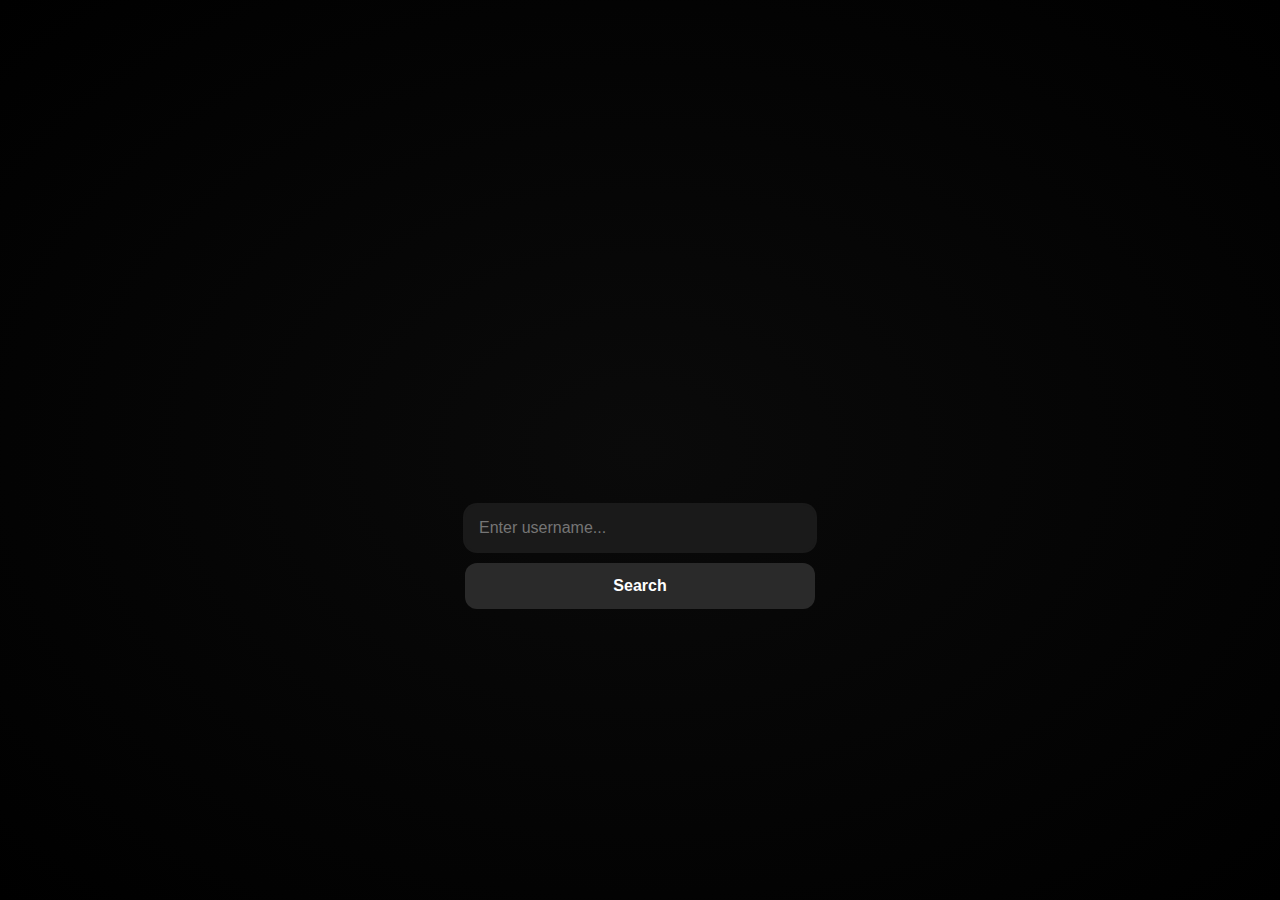
<file: index.html>
<!DOCTYPE html>
<html lang="en">
<head>
    <meta charset="UTF-8" />
    <meta name="viewport" content="width=device-width, initial-scale=1.0"/>
    <title>Trackmania Search Records</title>
    <link rel="stylesheet" href="styles.css" />
    <link href="https://fonts.googleapis.com/css2?family=Inter:wght@400;600;700&display=swap" rel="stylesheet">
</head>
<body>
<div class="container">
    <a href="https://github.com/" target="_blank" class="github-badge">
        <span class="dot"></span> Project on Github
    </a>

    <h1 class="animated-title" id="title">
    </h1>

    <input type="text" placeholder="Enter username..." class="input" />
    <button class="btn">Search</button>
</div>

<script>
    const titleText = "Trackmania\nSearch Records";
    const titleElement = document.getElementById("title");

    function animateTitle(text, element) {
        element.innerHTML = '';
        let delay = 0;
        text.split('').forEach((char, i) => {
            const span = document.createElement('span');
            span.textContent = char;
            span.style.animationDelay = `${delay}s`;
            span.classList.add('letter');
            element.appendChild(span);
            delay += char === ' ' ? 0.01 : 0.05;
            if (char === '\n') element.appendChild(document.createElement('br'));
        });
    }

    animateTitle(titleText, titleElement);

    const input = document.querySelector('.input');
    const button = document.querySelector('.btn');

    button.addEventListener('click', async () => {
        const pseudo = input.value.trim();
        if (!pseudo) return alert("Please enter a username!");

        try {
            const res = await fetch(`https://trackmania.reyzosfx.workers.dev/pseudo=${encodeURIComponent(pseudo)}`);
            const data = await res.json();

            console.log("Records reçus :", data);

            let html = "<h2>Résultats pour " + pseudo + ":</h2><ul>";
            data.forEach(record => {
                html += `<li><strong>${record.mapName}</strong> - ${record.time}s</li>`;
            });
            html += "</ul>";

            let results = document.getElementById("results");
            if (!results) {
                results = document.createElement("div");
                results.id = "results";
                document.body.appendChild(results);
            }
            results.innerHTML = html;

        } catch (e) {
            console.error("Erreur :", e);
            alert("Erreur de communication avec le serveur.");
        }
    });
</script>

</body>
</html>
</file>
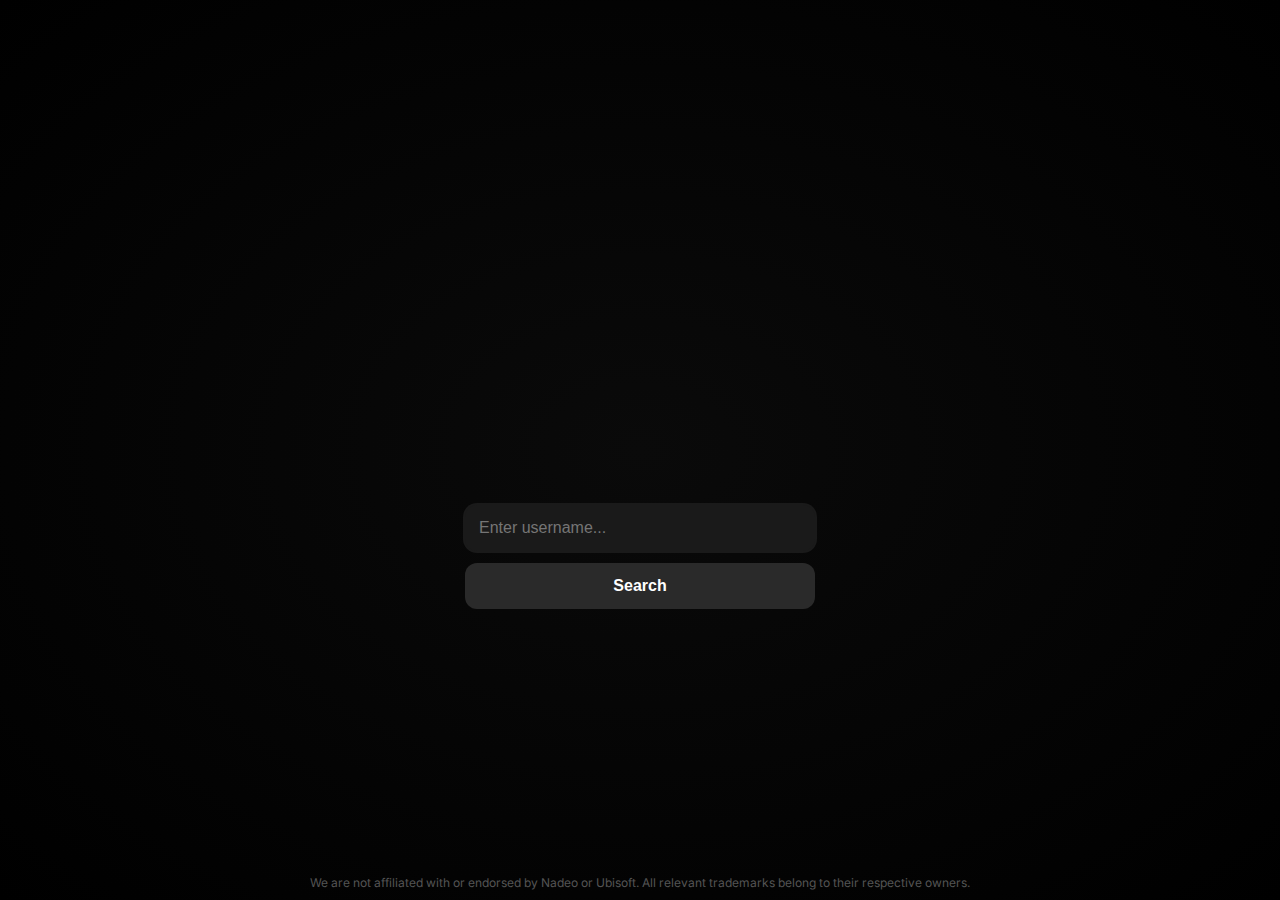
<file: public/index.html>
<!DOCTYPE html>
<html lang="en">
<head>
    <meta charset="UTF-8" />
    <meta name="viewport" content="width=device-width, initial-scale=1.0" />
    <title>Trackmania Search Records</title>
    <link rel="stylesheet" href="styles.css" />
    <link href="https://fonts.googleapis.com/css2?family=Inter:wght@400;600;700&display=swap" rel="stylesheet">
</head>
<footer class="disclaimer">
    We are not affiliated with or endorsed by Nadeo or Ubisoft. All relevant trademarks belong to their respective owners.
</footer>
<body class="centered">
    <div class="container">
        <a href="https://github.com/FrenchTheBeast/trackmaniamyrecords/" target="_blank" class="github-badge">
            <span class="dot"></span> Project on Github
        </a>

        <h1 class="animated-title" id="title">
        </h1>

        <input type="text" placeholder="Enter username..." class="input" />
        <button class="btn">Search</button>
    </div>
    <script src="script.js"></script>
</body>
</html>
</file>
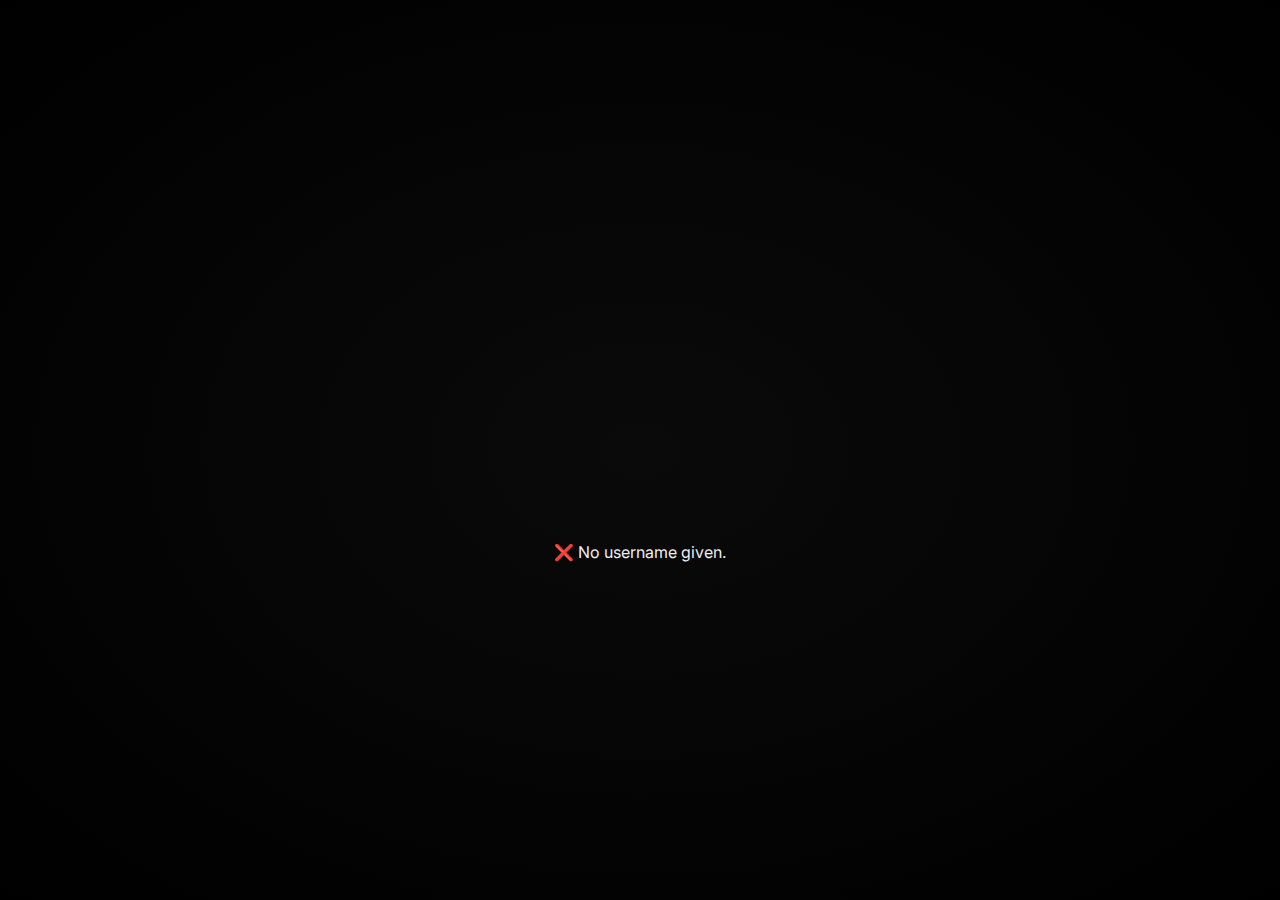
<file: records/results.html>
<!DOCTYPE html>
<html lang="en">
<head>
  <meta charset="UTF-8" />
  <meta name="viewport" content="width=device-width, initial-scale=1.0" />
  <title>Trackmania Records</title>
  <link rel="stylesheet" href="../../styles.css" />
  <link href="https://fonts.googleapis.com/css2?family=Inter:wght@400;600;700&display=swap" rel="stylesheet" />
</head>
<body>
  <div class="container" id="results-container">
    <h1 class="animated-title" id="title">Trackmania Records</h1>
    <div id="results">Loading records...</div>
  </div>

  <script>
    const params = new URLSearchParams(window.location.search);
    const pseudo = params.get("pseudo");

    const titleElement = document.getElementById("title");
    function animateTitle(text, element) {
        element.innerHTML = '';
        let delay = 0;
        text.split('').forEach((char) => {
            const span = document.createElement('span');
            span.textContent = char;
            span.style.animationDelay = `${delay}s`;
            span.classList.add('letter');
            element.appendChild(span);
            delay += char === ' ' ? 0.01 : 0.05;
            if (char === '\n') element.appendChild(document.createElement('br'));
        });
    }
    animateTitle("Trackmania\nRecords", titleElement);

    if (!pseudo) {
      document.getElementById("results").innerHTML = "❌ No username given.";
    } else {
      fetch(`https://trackmania.reyzosfx.workers.dev/?pseudo=${encodeURIComponent(pseudo)}`)
        .then(res => res.json())
        .then(data => {
          if (data.error || !Array.isArray(data)) {
            document.getElementById("results").innerHTML = "❌ No record found.";
            return;
          }

          let html = `<h2>Records for ${pseudo} :</h2><ul style="text-align: left;">`;
          data.forEach(record => {
            html += `<li><strong>${record.mapName}</strong> - ${record.time}s</li>`;
          });
          html += "</ul>";
          document.getElementById("results").innerHTML = html;
        })
        .catch(err => {
          console.error("Error :", err);
          document.getElementById("results").innerHTML = "❌ Cannot fetch results.";
        });
    }
  </script>
</body>
</html>
</file>
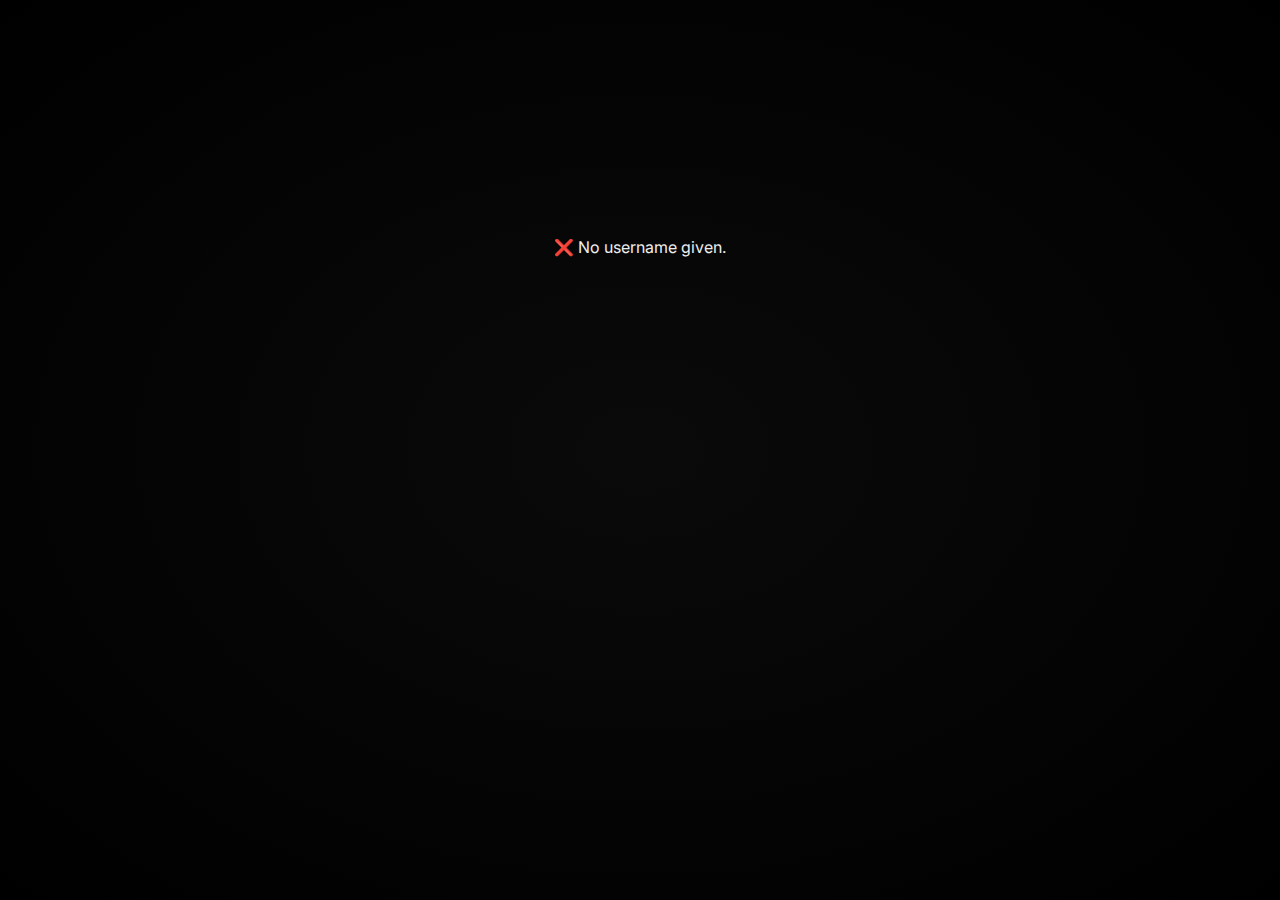
<file: public/records/results.html>
<!DOCTYPE html>
<html lang="en">
<head>
  <meta charset="UTF-8" />
  <meta name="viewport" content="width=device-width, initial-scale=1.0" />
  <title>Trackmania Records</title>
  <link rel="stylesheet" href="../styles.css" />
  <link href="https://fonts.googleapis.com/css2?family=Inter:wght@400;600;700&display=swap" rel="stylesheet" />
</head>
<body>
  <div class="container" id="results-container">
    <h1 class="animated-title" id="title">Trackmania Records</h1>
    <div id="results" class="results-container">Loading records...</div>
  </div>

  <script>
    const params = new URLSearchParams(window.location.search);
    const pseudo = params.get("pseudo");

    const titleElement = document.getElementById("title");
    function animateTitle(text, element) {
        element.innerHTML = '';
        let delay = 0;
        text.split('').forEach((char) => {
            const span = document.createElement('span');
            span.textContent = char;
            span.style.animationDelay = `${delay}s`;
            span.classList.add('letter');
            element.appendChild(span);
            delay += char === ' ' ? 0.01 : 0.05;
            if (char === '\n') element.appendChild(document.createElement('br'));
        });
    }
    animateTitle("Trackmania\nRecords", titleElement);

    if (!pseudo) {
      document.getElementById("results").innerHTML = "❌ No username given.";
    } else {
      fetch(`https://trackmania.reyzosfx.workers.dev/?pseudo=${encodeURIComponent(pseudo)}`)
        .then(res => res.json())
        .then(data => {
          if (data.error || !Array.isArray(data)) {
            document.getElementById("results").innerHTML = "❌ No record found.";
            return;
          }

          let html = `<h2>Records for <span style="color: #00ffc8">${pseudo}</span>:</h2><ul style="text-align: left; list-style: none; padding: 0;">`;
          data.forEach(record => {
            const seconds = (record.onlineRecordTime / 1000).toFixed(3);
            const link = `https://trackmania.exchange/mapshow/${record.trackID}`;
            html += `<li><strong><a href="${link}" target="_blank">${record.trackName}</a></strong> — ${seconds}s</li>`;
          });
          html += "</ul>";
          document.getElementById("results").innerHTML = html;
        })
        .catch(err => {
          console.error("Error :", err);
          document.getElementById("results").innerHTML = "❌ Cannot fetch results.";
        });
    }
  </script>
</body>
</html>
</file>
<file: styles.css>
* {
    box-sizing: border-box;
    margin: 0;
    padding: 0;
}

body {
    font-family: 'Inter', sans-serif;
    background: radial-gradient(ellipse at center, #0a0a0a 0%, #000000 100%);
    color: #eee;
    height: 100vh;
    display: flex;
    justify-content: center;
    align-items: center;
    animation: fadeIn 1.2s ease-out;
    overflow: hidden;
}

.disclaimer {
    position: absolute;
    bottom: 10px;
    width: 100%;
    text-align: center;
    font-size: 0.75rem;
    color: #777;
    opacity: 0.7;
    pointer-events: none;
}

.results-container {
  max-height: 70vh;
  overflow-y: auto;
  padding-right: 1rem;
}

.container {
    text-align: center;
    display: flex;
    flex-direction: column;
    align-items: center;
}

.github-badge {
    display: inline-flex;
    align-items: center;
    gap: 8px;
    font-size: 14px;
    color: #ccc;
    background-color: #111;
    border-radius: 999px;
    padding: 8px 16px;
    text-decoration: none;
    border: 1px solid #333;
    transition: all 0.3s ease;
    margin-bottom: -35px;
    opacity: 0;
    animation: fadeInBadge 0.8s ease-out 0.5s forwards, pulseGlow 2s ease-in-out infinite;
    box-shadow: 0 0 0 rgba(0, 255, 94, 0.5);
}


@keyframes fadeInBadge {
    to {
        opacity: 1;
        transform: translateY(0);
    }
}

.github-badge:hover {
    background-color: #222;
    color: #fff;
}

.dot {
    width: 8px;
    height: 8px;
    background-color: #00ff5e;
    border-radius: 50%;
}

h1.animated-title {
    margin: 3rem 0 2rem;
    font-size: 3rem;
    font-weight: 700;
    line-height: 1.3;
    display: inline-block;
    white-space: pre-wrap;
}

.letter {
    opacity: 0;
    display: inline-block;
    transform: translateY(10px);
    animation: letterFadeIn 0.5s forwards;
    color: #ccc;
    font-weight: 600;
}

.letter:nth-child(-n+10) {
    color: #00ff5e;
}

.input {
    width: 350px;
    padding: 14px;
    margin-top: 10px;
    border-radius: 12px;
    border: none;
    background-color: #1a1a1a;
    color: white;
    font-size: 1rem;
    box-shadow: 0 0 0 2px #1a1a1a;
    transition: all 0.2s ease;
}

.input:focus {
    outline: none;
    box-shadow: 0 0 8px #00ff5e;
}

.btn {
    width: 350px;
    margin-top: 12px;
    padding: 14px;
    background-color: #2a2a2a;
    border: none;
    border-radius: 12px;
    color: white;
    font-weight: 600;
    font-size: 1rem;
    cursor: pointer;
    transition: background 0.3s ease, transform 0.2s ease;
}

.btn:hover {
    background-color: #00ff5e;
    color: #000;
    transform: scale(1.03);
}

@keyframes fadeIn {
    from {
        opacity: 0;
        transform: scale(0.96);
    }
    to {
        opacity: 1;
        transform: scale(1);
    }
}

@keyframes letterFadeIn {
    to {
        opacity: 1;
        transform: translateY(0);
    }
}

@keyframes pulseGlow {
    0% {
        box-shadow: 0 0 0 rgba(0, 255, 94, 0.0);
    }
    50% {
        box-shadow: 0 0 12px rgba(0, 255, 94, 0.6);
    }
    100% {
        box-shadow: 0 0 0 rgba(0, 255, 94, 0.0);
    }
}
</file>
<file: public/styles.css>
* {
    box-sizing: border-box;
    margin: 0;
    padding: 0;
}

body {
    margin: 0;
    padding: 0;
    font-family: 'Inter', sans-serif;
    background: radial-gradient(ellipse at center, #0a0a0a 0%, #000000 100%);
    color: #eee;
    min-height: 100vh;
    overflow-y: auto;
    animation: fadeIn 1.2s ease-out;
}

body.centered {
        display: flex;
        justify-content: center;
        align-items: center;
        height: 100vh; 
}


.disclaimer {
    position: absolute;
    bottom: 10px;
    width: 100%;
    text-align: center;
    font-size: 0.75rem;
    color: #777;
    opacity: 0.7;
    pointer-events: none;
}


.container {
    padding: 2rem;
    max-width: 800px;
    margin: 0 auto;
    display: flex;
    flex-direction: column;
    align-items: center;
}

.github-badge {
    display: inline-flex;
    align-items: center;
    gap: 8px;
    font-size: 14px;
    color: #ccc;
    background-color: #111;
    border-radius: 999px;
    padding: 8px 16px;
    text-decoration: none;
    border: 1px solid #333;
    transition: all 0.3s ease;
    margin-bottom: -35px;
    opacity: 0;
    animation: fadeInBadge 0.8s ease-out 0.5s forwards, pulseGlow 2s ease-in-out infinite;
    box-shadow: 0 0 0 rgba(0, 255, 94, 0.5);
}


@keyframes fadeInBadge {
    to {
        opacity: 1;
        transform: translateY(0);
    }
}

.github-badge:hover {
    background-color: #222;
    color: #fff;
}

.dot {
    width: 8px;
    height: 8px;
    background-color: #00ff5e;
    border-radius: 50%;
}

h1.animated-title {
    margin: 3rem 0 2rem;
    font-size: 3rem;
    font-weight: 700;
    line-height: 1.3;
    display: inline-block;
    white-space: pre-wrap;
    margin-bottom: 2rem;
}

.letter {
    opacity: 0;
    display: inline-block;
    transform: translateY(10px);
    animation: letterFadeIn 0.5s forwards;
    color: #ccc;
    font-weight: 600;
}

.letter:nth-child(-n+10) {
    color: #00ff5e;
}

.input {
    width: 350px;
    padding: 14px;
    margin-top: 10px;
    border-radius: 12px;
    border: none;
    background-color: #1a1a1a;
    color: white;
    font-size: 1rem;
    box-shadow: 0 0 0 2px #1a1a1a;
    transition: all 0.2s ease;
}

.input:focus {
    outline: none;
    box-shadow: 0 0 8px #00ff5e;
}

.btn {
    width: 350px;
    margin-top: 12px;
    padding: 14px;
    background-color: #2a2a2a;
    border: none;
    border-radius: 12px;
    color: white;
    font-weight: 600;
    font-size: 1rem;
    cursor: pointer;
    transition: background 0.3s ease, transform 0.2s ease;
}

.btn:hover {
    background-color: #00ff5e;
    color: #000;
    transform: scale(1.03);
}

@keyframes fadeIn {
    from {
        opacity: 0;
        transform: scale(0.96);
    }
    to {
        opacity: 1;
        transform: scale(1);
    }
}

@keyframes letterFadeIn {
    to {
        opacity: 1;
        transform: translateY(0);
    }
}

@keyframes pulseGlow {
    0% {
        box-shadow: 0 0 0 rgba(0, 255, 94, 0.0);
    }
    50% {
        box-shadow: 0 0 12px rgba(0, 255, 94, 0.6);
    }
    100% {
        box-shadow: 0 0 0 rgba(0, 255, 94, 0.0);
    }
}
</file>
